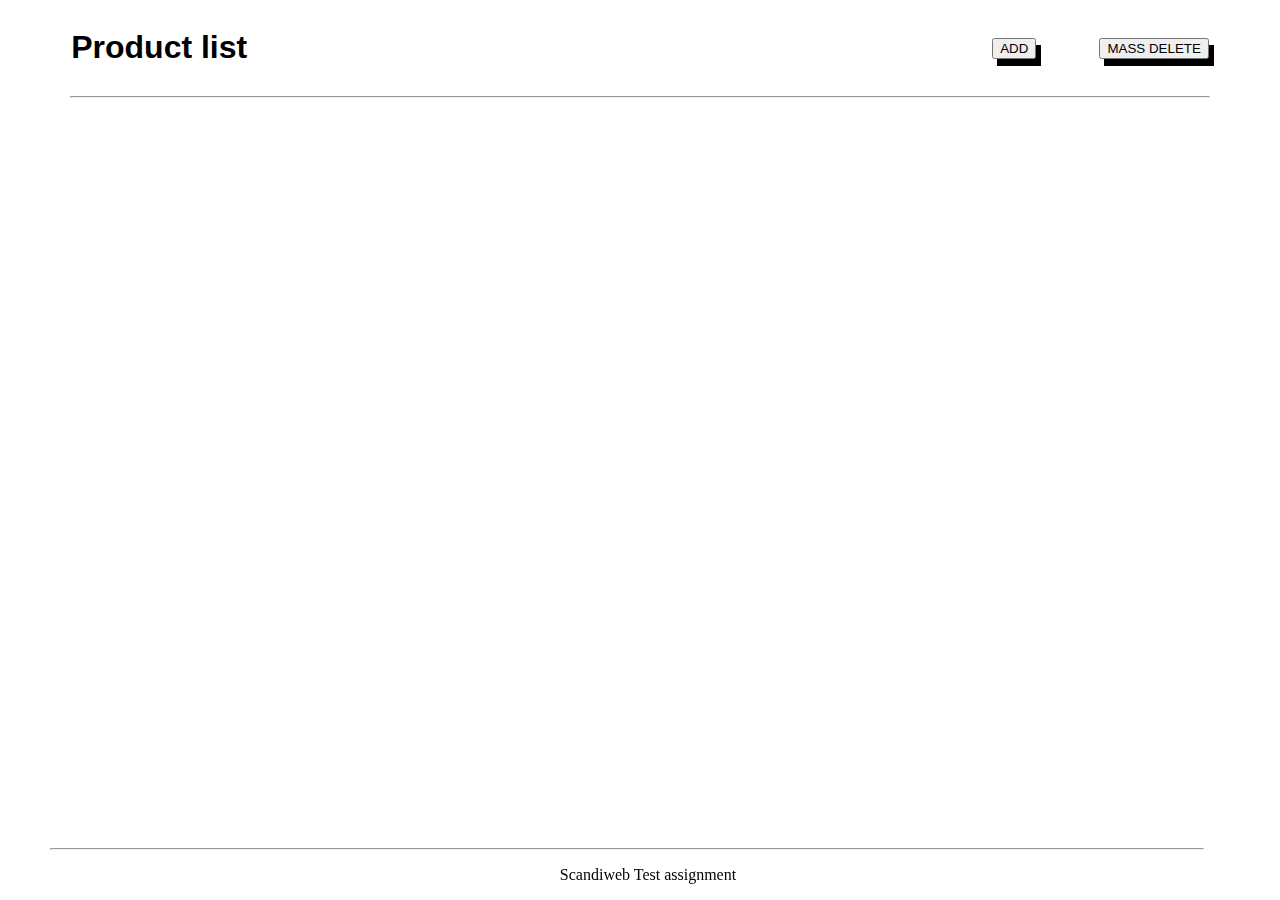
<file: index.html>
<!DOCTYPE html>
<html lang="en">
<head>
    <meta charset="UTF-8">
    <meta http-equiv="X-UA-Compatible" content="IE=edge">
    <meta name="viewport" content="width=device-width, initial-scale=1.0">
    <link rel="stylesheet" href="style.css">
    <script src="index.js"></script>
    <title>juniortestAndreiPanait</title>
</head>
<body>
    <div class="content">
        <h1>Product list</h1>
        <a href="#"><button>MASS DELETE</button></a>
        <a href="add.html"><button>ADD</button></a>
        <hr class='hr1'>
        <div class="prbox">
            
        </div>
        <hr class="hr2">
        <p>Scandiweb Test assignment</p>
    </div>
</body>
</html>
</file>
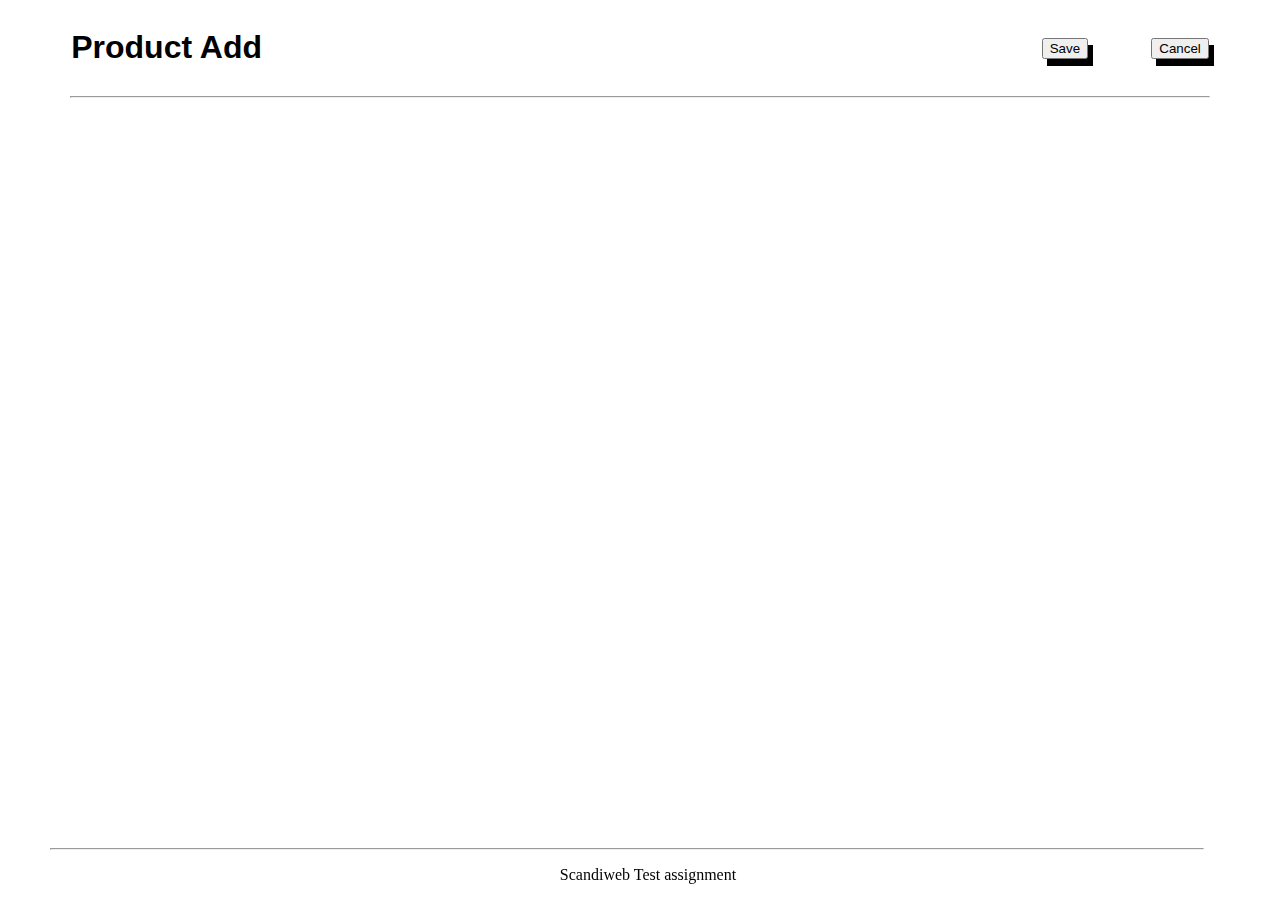
<file: add.html>
<!DOCTYPE html>
<html lang="en">
<head>
    <meta charset="UTF-8">
    <meta http-equiv="X-UA-Compatible" content="IE=edge">
    <meta name="viewport" content="width=device-width, initial-scale=1.0">
    <link rel="stylesheet" href="styleadd.css">
    <title>addroduct</title>
</head>
<body>
    <div class="content">
        <h1>Product Add</h1>
        <a href="#"></a><button>Cancel</button></a>
        <a href="index.html"><button>Save</button></a>
        <hr class='hr1'>
        <div class="prbox">
            
        </div>
        <hr class="hr2">
        <p>Scandiweb Test assignment</p>
    </div>
</body>
</html>
</file>
<file: style.css>
h1{
    font-family: 'Franklin Gothic Medium', 'Arial Narrow', Arial, sans-serif;
    margin-left: 5%;
}

h1, button{
    display: inline-flex;
}

button{
    margin-right: 5%;
    float: right;
    margin-top: 30px;
    box-shadow: 5px 7px;
    cursor: pointer;
}
 button a{
     text-decoration: none;
     color: black;
     
 }

 .hr2{
     position: absolute;
     bottom: 0;
     left: 0;
     width: 90%;
     margin: 50px;
 }
 .hr1{
     width: 90%;
 }
 
 p{
    position: fixed;
    bottom: 0;
    width: 100%;
     text-align: center;
 }
</file>
<file: styleadd.css>
h1{
    font-family: 'Franklin Gothic Medium', 'Arial Narrow', Arial, sans-serif;
    margin-left: 5%;
}

h1, button{
    display: inline-flex;
}

button{
    margin-right: 5%;
    float: right;
    margin-top: 30px;
    box-shadow: 5px 7px;
    cursor: pointer;
}
 button a{
     text-decoration: none;
     color: black;
     
 }

 .hr2{
     position: absolute;
     bottom: 0;
     left: 0;
     width: 90%;
     margin: 50px;
 }
 .hr1{
    width: 90%;
}

 p{
    position: fixed;
    bottom: 0;
    width: 100%;
     text-align: center;
 }
</file>
